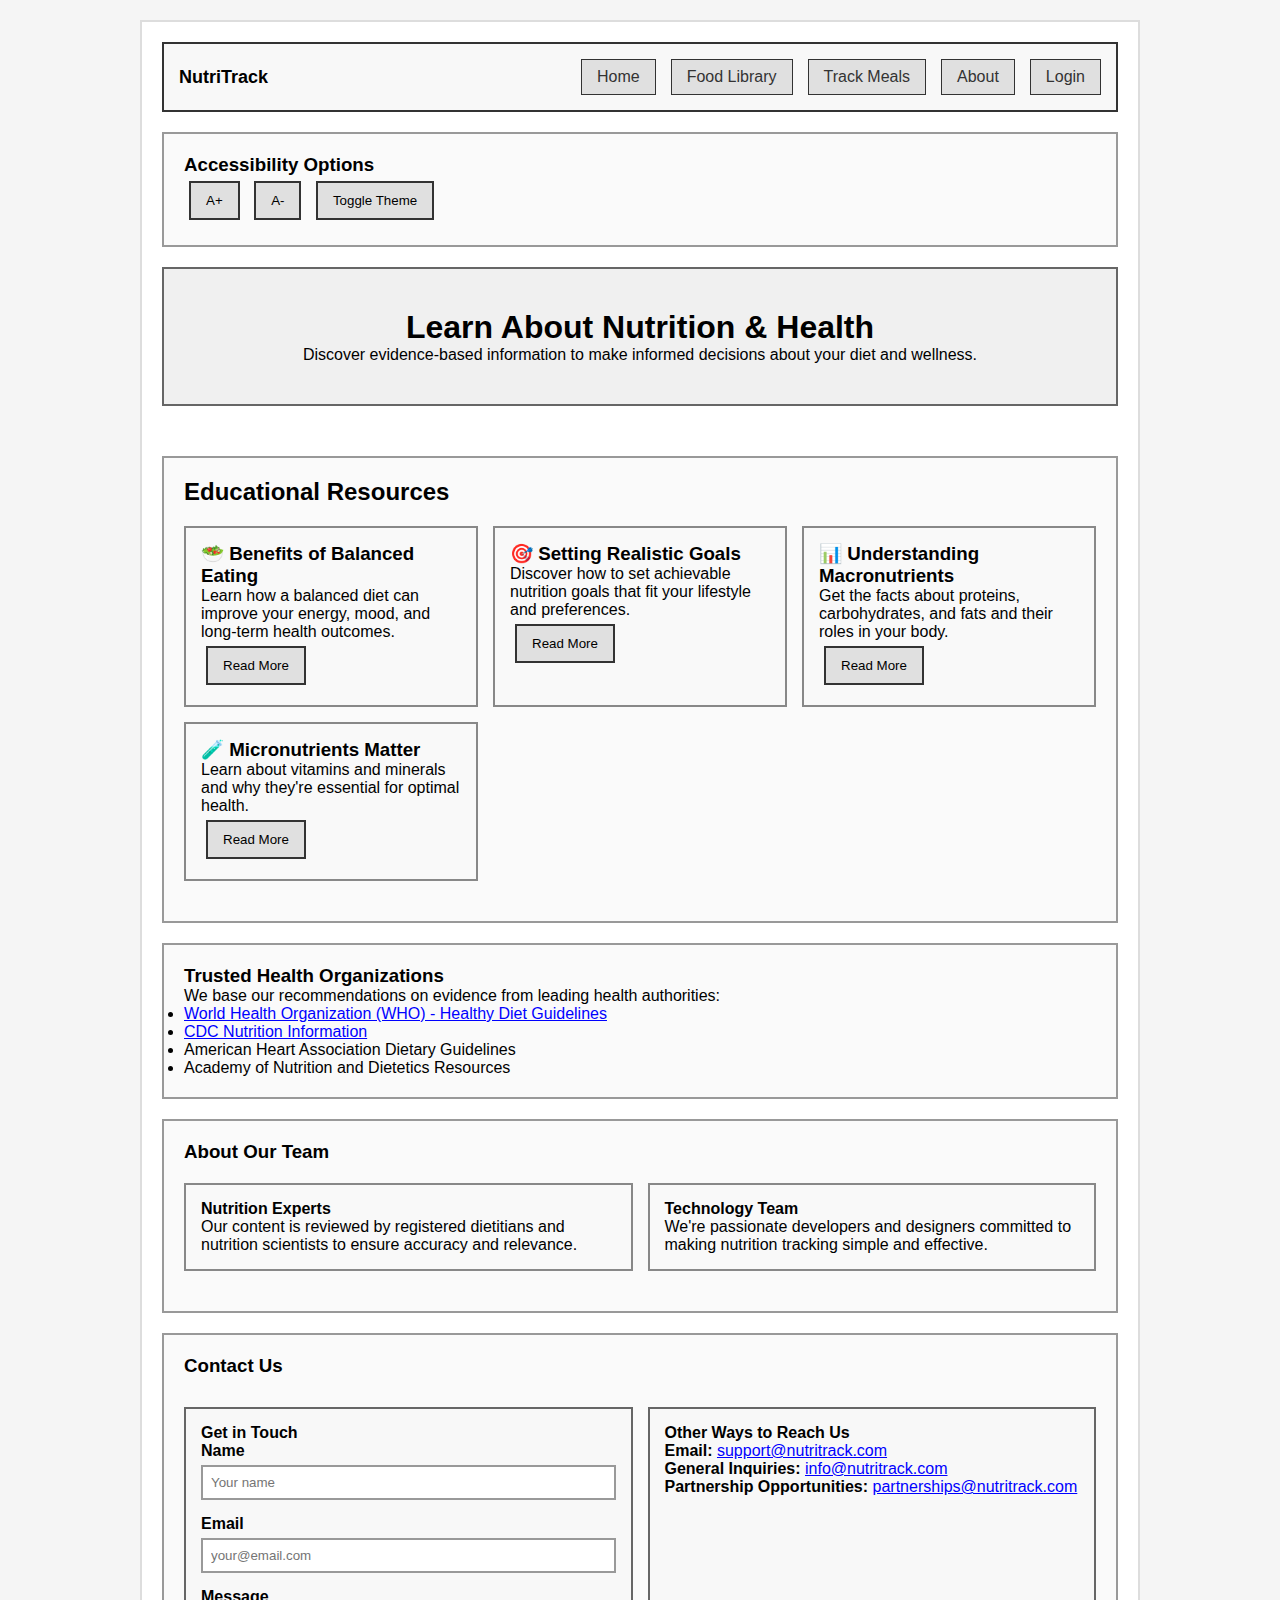
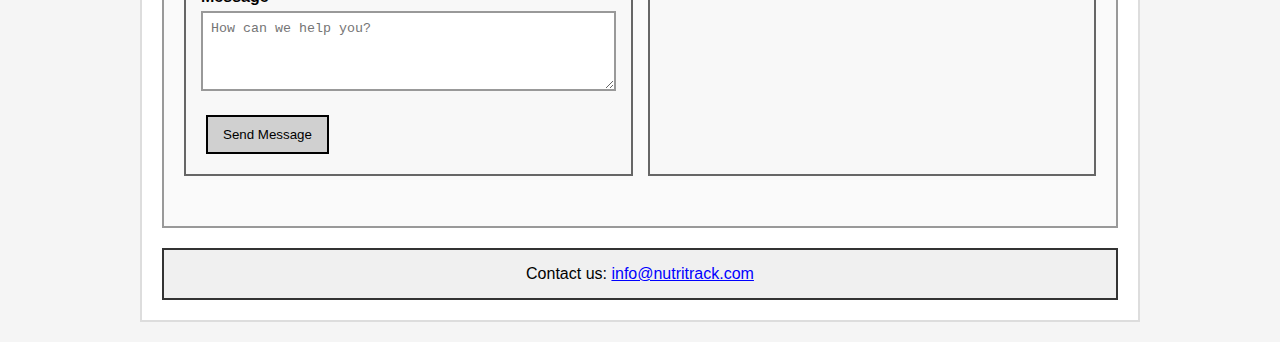
<file: about.html>
<!DOCTYPE html>
<html lang="en">

<head>
    <meta charset="UTF-8">
    <meta name="viewport" content="width=device-width, initial-scale=1.0">
    <title>NutriTrack - About & Learn</title>
    <link rel="stylesheet" href="main.css">
</head>

<body>
    <div class="container">
        <div class="header">
            <div class="logo">NutriTrack</div>
            <nav class="nav">
                <a href="index.html" class="nav-item">Home</a>
                <a href="foodlibrary.html" class="nav-item">Food Library</a>
                <a href="mealtracker.html" class="nav-item">Track Meals</a>
                <a href="about.html" class="nav-item">About</a>
                <a href="#" class="nav-item">Login</a>
            </nav>
        </div>

        <main role="main">
            <div class="content-section">
                <h3>Accessibility Options</h3>
                <button onclick="increaseFontSize()" class="button">A+</button>
                <button onclick="decreaseFontSize()" class="button">A-</button>
                <button onclick="toggleTheme()" class="button">Toggle Theme</button>
            </div>

            <div class="hero">
                <h1>Learn About Nutrition & Health</h1>
                <p>Discover evidence-based information to make informed decisions about your diet and wellness.</p>
            </div>

            <div class="content-section">
                <h2>Educational Resources</h2>

                <div class="grid">
                    <div class="card">
                        <h3>🥗 Benefits of Balanced Eating</h3>
                        <p>Learn how a balanced diet can improve your energy, mood, and long-term health outcomes.</p>
                        <button class="button" onclick="alert('Article coming soon!')">Read More</button>
                    </div>

                    <div class="card">
                        <h3>🎯 Setting Realistic Goals</h3>
                        <p>Discover how to set achievable nutrition goals that fit your lifestyle and preferences.</p>
                        <button class="button" onclick="alert('Article coming soon!')">Read More</button>
                    </div>

                    <div class="card">
                        <h3>📊 Understanding Macronutrients</h3>
                        <p>Get the facts about proteins, carbohydrates, and fats and their roles in your body.</p>
                        <button class="button" onclick="alert('Article coming soon!')">Read More</button>
                    </div>

                    <div class="card">
                        <h3>🧪 Micronutrients Matter</h3>
                        <p>Learn about vitamins and minerals and why they're essential for optimal health.</p>
                        <button class="button" onclick="alert('Article coming soon!')">Read More</button>
                    </div>
                </div>
            </div>

            <div class="content-section">
                <h3>Trusted Health Organizations</h3>
                <p>We base our recommendations on evidence from leading health authorities:</p>
                <ul>
                    <li><a href="https://www.who.int/news-room/fact-sheets/detail/healthy-diet"
                            class="external-link">World Health Organization (WHO) - Healthy Diet Guidelines</a></li>
                    <li><a href="https://www.cdc.gov/nutrition/index.html" class="external-link">CDC Nutrition
                            Information</a></li>
                    <li>American Heart Association Dietary Guidelines</li>
                    <li>Academy of Nutrition and Dietetics Resources</li>
                </ul>
            </div>

            <div class="content-section">
                <h3>About Our Team</h3>
                <div class="grid">
                    <div class="card">
                        <h4>Nutrition Experts</h4>
                        <p>Our content is reviewed by registered dietitians and nutrition scientists to ensure accuracy
                            and relevance.</p>
                    </div>

                    <div class="card">
                        <h4>Technology Team</h4>
                        <p>We're passionate developers and designers committed to making nutrition tracking simple and
                            effective.</p>
                    </div>
                </div>
            </div>

            <div class="content-section">
                <h3>Contact Us</h3>
                <div class="grid">
                    <div class="box">
                        <h4>Get in Touch</h4>
                        <div class="form-group">
                            <label>Name</label>
                            <input type="text" class="form-input" placeholder="Your name">
                        </div>
                        <div class="form-group">
                            <label>Email</label>
                            <input type="email" class="form-input" placeholder="your@email.com">
                        </div>
                        <div class="form-group">
                            <label>Message</label>
                            <textarea class="form-input" rows="4" placeholder="How can we help you?"></textarea>
                        </div>
                        <button class="button button-primary"
                            onclick="alert('Thank you! Your message has been sent.')">Send Message</button>
                    </div>

                    <div class="box">
                        <h4>Other Ways to Reach Us</h4>
                        <p><strong>Email:</strong> <a href="mailto:support@nutritrack.com"
                                class="email-link">support@nutritrack.com</a></p>
                        <p><strong>General Inquiries:</strong> <a href="mailto:info@nutritrack.com"
                                class="email-link">info@nutritrack.com</a></p>
                        <p><strong>Partnership Opportunities:</strong> <a href="mailto:partnerships@nutritrack.com"
                                class="email-link">partnerships@nutritrack.com</a></p>
                    </div>
                </div>
            </div>
        </main>

        <div class="footer">
            <p>Contact us: <a href="mailto:info@nutritrack.com" class="email-link">info@nutritrack.com</a></p>
        </div>
    </div>

    <script src="script.js"></script>
</body>

</html>
</file>
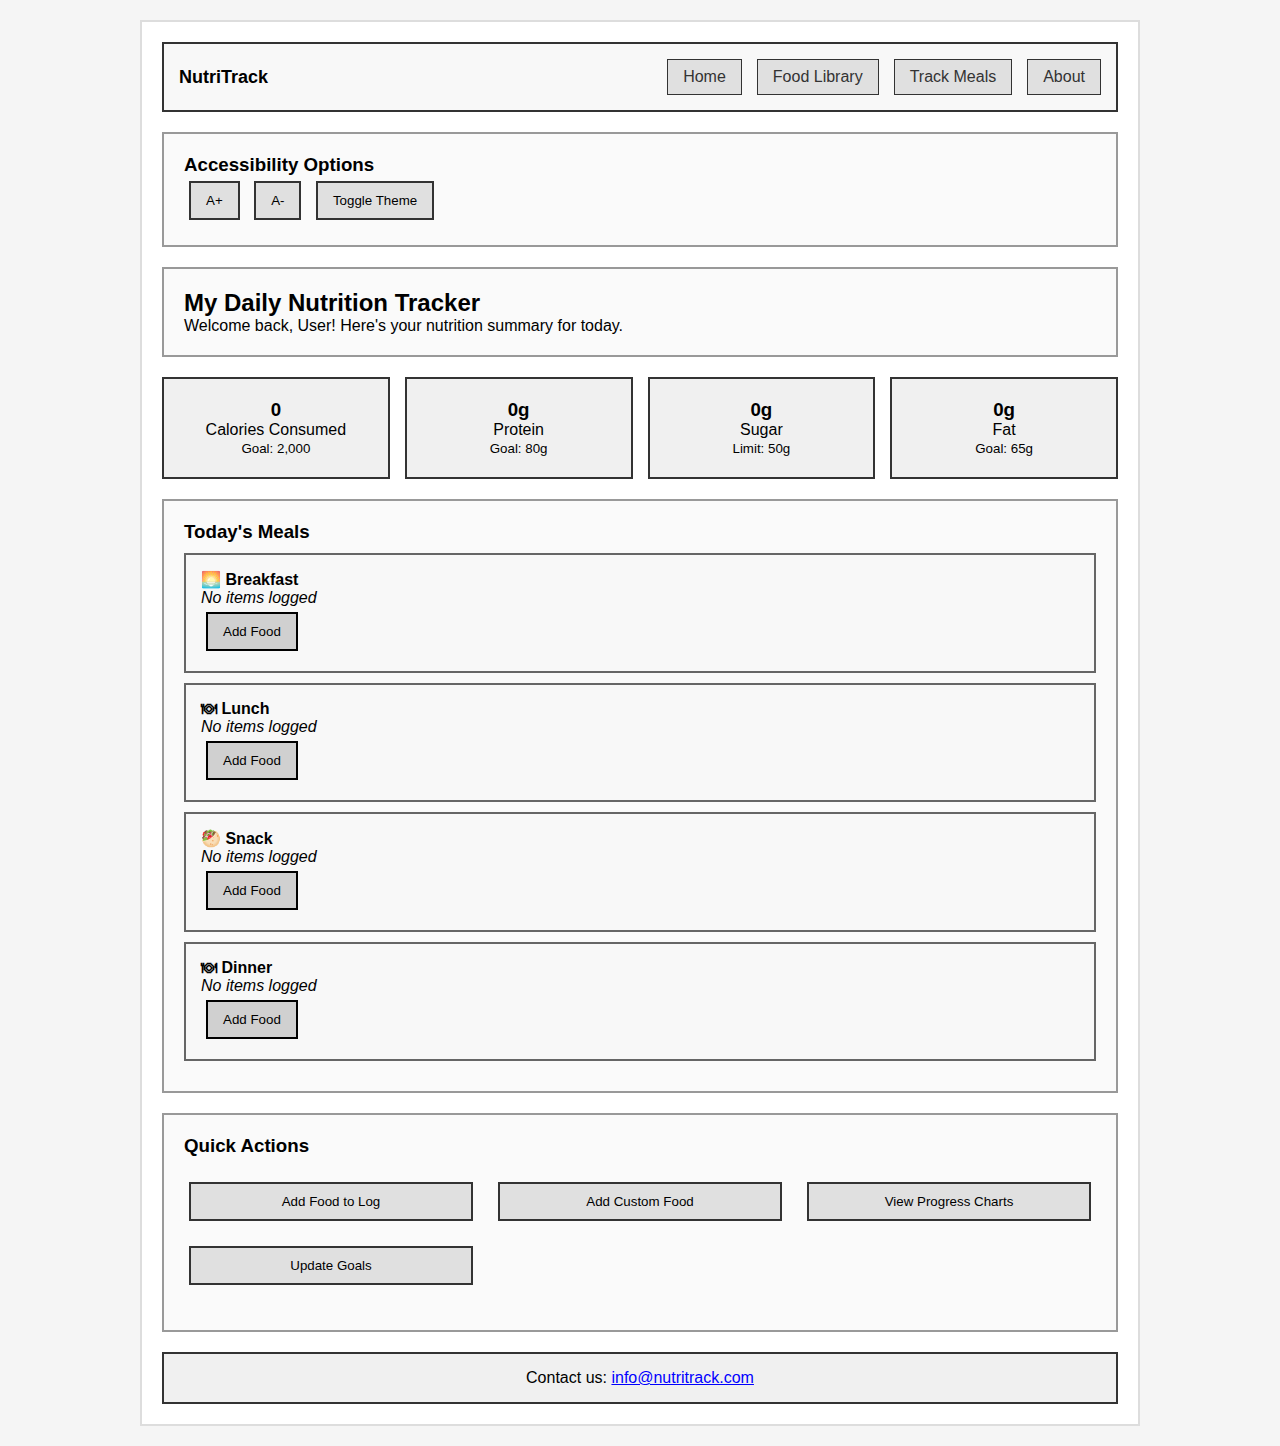
<file: mealtracker.html>
<!DOCTYPE html>
<html lang="en">

<head>
    <meta charset="UTF-8">
    <meta name="viewport" content="width=device-width, initial-scale=1.0">
    <title>NutriTrack - Meal Tracker</title>
    <link rel="stylesheet" href="main.css">
</head>

<body>
    <div class="container">
        <div class="header">
            <div class="logo">NutriTrack</div>
            <nav class="nav">
                <a href="index.html" class="nav-item">Home</a>
                <a href="foodlibrary.html" class="nav-item">Food Library</a>
                <a href="mealtracker.html" class="nav-item">Track Meals</a>
                <a href="about.html" class="nav-item">About</a>
                <!--<a href="#" class="nav-item">My Profile</a>-->
            </nav>
        </div>

        <main role="main">
            <div class="content-section">
                <h3>Accessibility Options</h3>
                <button onclick="increaseFontSize()" class="button">A+</button>
                <button onclick="decreaseFontSize()" class="button">A-</button>
                <button onclick="toggleTheme()" class="button">Toggle Theme</button>
            </div>

            <div class="content-section">
                <h2>My Daily Nutrition Tracker</h2>
                <p>Welcome back, User! Here's your nutrition summary for today.</p>
            </div>

            <div class="dashboard-stats">
                <div class="stat-box">
                    <h3>1,247</h3>
                    <p>Calories Consumed</p>
                    <small>Goal: 2,000</small>
                </div>
                <div class="stat-box">
                    <h3>67g</h3>
                    <p>Protein</p>
                    <small>Goal: 80g</small>
                </div>
                <div class="stat-box">
                    <h3>23g</h3>
                    <p>Sugar</p>
                    <small>Limit: 50g</small>
                </div>
                <div class="stat-box">
                    <h3>45g</h3>
                    <p>Fat</p>
                    <small>Goal: 65g</small>
                </div>
            </div>

            <div class="content-section">
                <h3>Today's Meals</h3>

                <div class="box">
                    <h4>🌅 Breakfast (8:00 AM)</h4>
                    <ul>
                        <li>Greek Yogurt (1 cup) - 100 cal</li>
                        <li>Blueberries (1/2 cup) - 42 cal</li>
                        <li>Granola (2 tbsp) - 67 cal</li>
                    </ul>
                    <p><strong>Total:</strong> 209 calories</p>
                </div>

                <div class="box">
                    <h4>🍽️ Lunch (12:30 PM)</h4>
                    <ul>
                        <li>Grilled Chicken Breast (4oz) - 185 cal</li>
                        <li>Mixed Salad (2 cups) - 20 cal</li>
                        <li>Olive Oil Dressing (1 tbsp) - 120 cal</li>
                    </ul>
                    <p><strong>Total:</strong> 325 calories</p>
                </div>

                <div class="box">
                    <h4>🥙 Snack (3:00 PM)</h4>
                    <ul>
                        <li>Apple (medium) - 95 cal</li>
                        <li>Almonds (1oz) - 164 cal</li>
                    </ul>
                    <p><strong>Total:</strong> 259 calories</p>
                </div>

                <div class="box">
                    <h4>🍽️ Dinner</h4>
                    <p><em>Not logged yet</em></p>
                    <button class="button button-primary" onclick="promptAddFood('dinner')">Add Dinner Foods</button>
                </div>
            </div>

            <div class="content-section">
                <h3>Quick Actions</h3>
                <div class="grid">
                    <button class="button" onclick="window.location.href='foodlibrary.html'">Add Food to Log</button>
                    <button class="button" onclick="addCustomFood()">Add Custom Food</button>
                    <button class="button" onclick="alert('Charts feature coming soon!')">View Progress Charts</button>
                    <button class="button" onclick="updateGoals()">Update Goals</button>
                </div>
            </div>
        </main>

        <div class="footer">
            <p>Contact us: <a href="mailto:info@nutritrack.com" class="email-link">info@nutritrack.com</a></p>
        </div>
    </div>

    <script src="script.js"></script>
</body>

</html>
</file>
<file: main.css>
* {
    margin: 0;
    padding: 0;
    box-sizing: border-box;
}

body {
    font-family: Arial, sans-serif;
    background: #f5f5f5;
    padding: 20px;
}

.container {
    max-width: 1000px;
    margin: 0 auto;
    background: white;
    padding: 20px;
    border: 2px solid #ddd;
}

/* header */
.header {
    border: 2px solid #333;
    padding: 15px;
    margin-bottom: 20px;
    background: #f8f8f8;
    display: flex;
    justify-content: space-between;
    align-items: center;
}

.logo {
    font-weight: bold;
    font-size: 18px;
}

.nav {
    display: flex;
    gap: 15px;
}

.nav-item {
    padding: 8px 15px;
    border: 1px solid #333;
    background: #e0e0e0;
    text-decoration: none;
    color: #333;
}

/* hero */
.hero {
    border: 2px solid #666;
    padding: 40px;
    margin-bottom: 50px;
    text-align: center;
    background: #f0f0f0;
}

/* content sections */
.content-section {
    border: 2px solid #999;
    padding: 20px;
    margin-bottom: 20px;
    background: #fafafa;
}

.footer {
    border: 2px solid #333;
    padding: 15px;
    text-align: center;
    background: #f0f0f0;
}

/* basic elements */
.box {
    border: 2px solid #666;
    padding: 15px;
    margin: 10px 0;
    background: #f8f8f8;
}

.image {
    border: 2px solid #999;
    padding: 40px;
    text-align: center;
    margin: 15px 0;
    background: #f0f0f0;
    color: #666;
}

.grid {
    display: grid;
    grid-template-columns: repeat(auto-fit, minmax(250px, 1fr));
    gap: 15px;
    margin: 20px 0;
}

.card {
    border: 2px solid #888;
    padding: 15px;
    background: #f9f9f9;
}

.form-group {
    margin-bottom: 15px;
}

.form-group label {
    display: block;
    margin-bottom: 5px;
    font-weight: bold;
}

.form-input {
    width: 100%;
    padding: 8px;
    border: 2px solid #999;
    background: #fff;
}

.button {
    padding: 10px 15px;
    border: 2px solid #333;
    background: #e0e0e0;
    cursor: pointer;
    margin: 5px;
}

.button:focus,
.form-input:focus,
.nav-item:focus {
    outline: 3px solid #0066cc;
    outline-offset: 2px;
}

.button:focus-visible,
.form-input:focus-visible,
.nav-item:focus-visible {
    outline: 3px solid #0066cc;
    outline-offset: 2px;
}

.button-primary {
    background: #d0d0d0;
    border: 2px solid #000;
}

.dashboard-stats {
    display: grid;
    grid-template-columns: repeat(auto-fit, minmax(150px, 1fr));
    gap: 15px;
    margin: 20px 0;
}

.stat-box {
    border: 2px solid #333;
    padding: 20px;
    text-align: center;
    background: #f0f0f0;
}

.external-link {
    color: blue;
    text-decoration: underline;
}

.email-link {
    color: blue;
    text-decoration: underline;
}

.jump-link {
    color: blue;
    text-decoration: underline;
    cursor: pointer;
}

@media (max-width: 768px) {
    .nav {
       flex-direction: column;
       align-items: flex-start;
       gap: 10px;
    }
 
    .hero, .content-section, .footer, .header {
       padding: 10px;
    }
 
    .grid {
       grid-template-columns: 1fr;
    }
 
    .stat-box {
       padding: 10px;
    }
 
    .box {
       padding: 10px;
    }
 
    .form-input {
       font-size: 16px;
    }
 
    .button {
       width: 100%;
    }
 }
 
 @media (max-width: 480px) {
    body {
       padding: 10px;
    }
 
    .logo {
       font-size: 16px;
    }
 
    h1, h2, h3, h4 {
       font-size: 90%;
    }
 
    .form-input, .form-group label {
       font-size: 90%;
    }
 }

 /* dark theme styles */
.dark-theme {
    background-color: #111 !important;
    color: #eee !important;
  }
  
  .dark-theme .container,
  .dark-theme .header,
  .dark-theme .content-section,
  .dark-theme .footer,
  .dark-theme .hero,
  .dark-theme .box,
  .dark-theme .card,
  .dark-theme .image {
    background: #222 !important;
    color: #eee !important;
    border-color: #555 !important;
  }
  
  .dark-theme a {
    color: #66ccff;
  }
  
  .dark-theme .button,
  .dark-theme .button-primary {
    background: #444;
    color: #eee;
    border-color: #888;
  }
</file>
